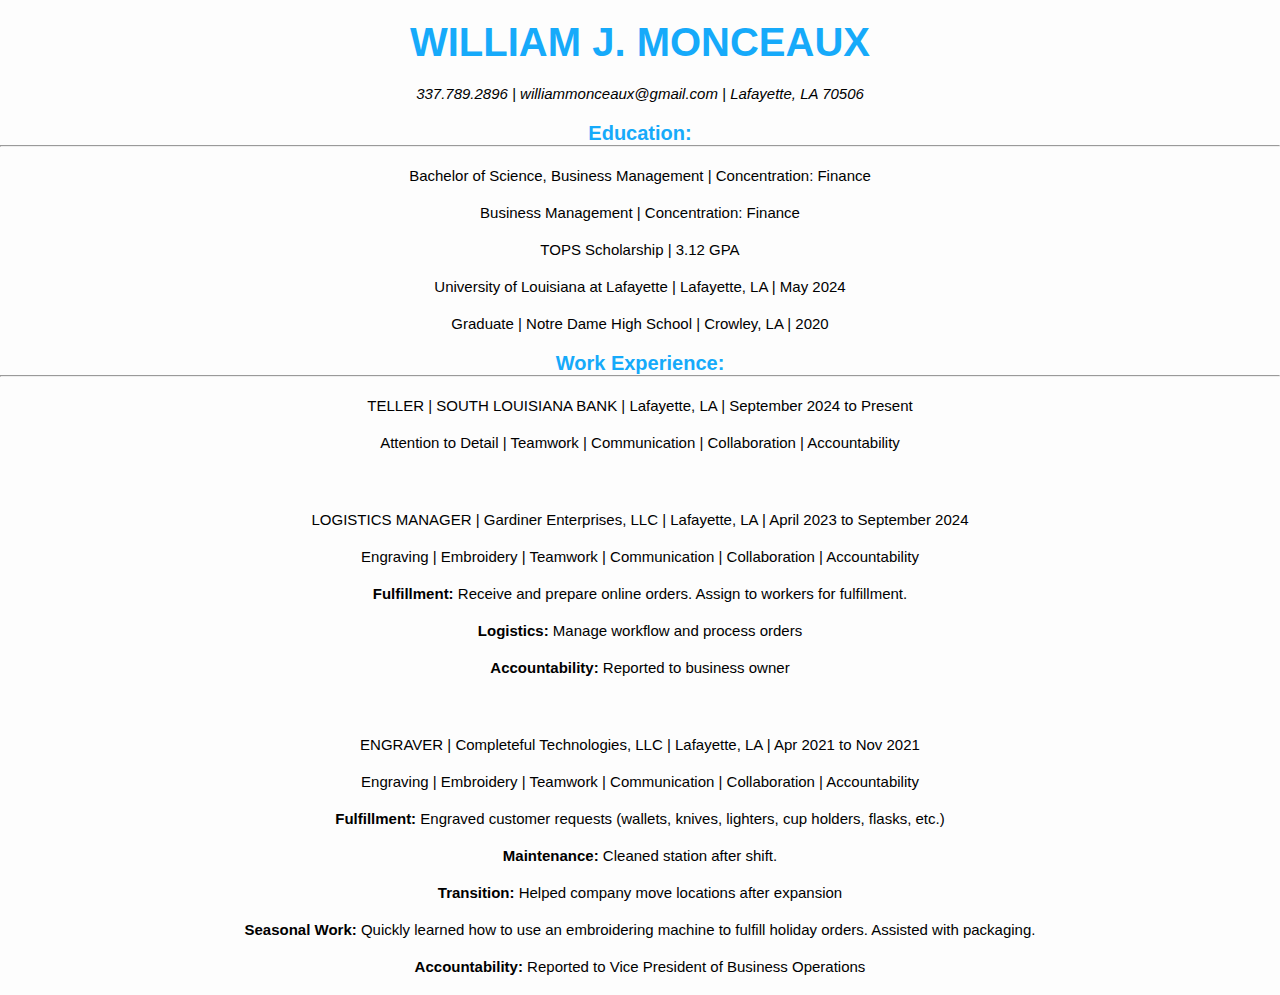
<file: index.html>
<!DOCTYPE html>
<html lang="en">
  <head>
    <meta charset="UTF-8" />
    <meta name="viewport" content="width=device-width, initial-scale=1.0" />
    <title>First Website</title>
    <link rel="stylesheet" href="style.css">
  </head>
  <body>
   <header><h1>WILLIAM J. MONCEAUX</h1></header>
   <p class="information"><em> 337.789.2896 | williammonceaux@gmail.com | Lafayette, LA 70506 </em></p>
   <main> 
   <section>
      <h2> Education: </h2>
      <hr> <p> Bachelor of Science, Business Management | Concentration: Finance </p>
      <p> Business Management | Concentration: Finance </p>
      <p> TOPS Scholarship | 3.12 GPA</p>
      <p> University of Louisiana at Lafayette | Lafayette, LA | May 2024 </p>
      <p> Graduate | Notre Dame High School | Crowley, LA | 2020</p>
    </section>
      <section>
      <h3> Work Experience:</h3>
      <hr> <p> TELLER | SOUTH LOUISIANA BANK | Lafayette, LA | September 2024 to Present  </p> 
      <p class="description-space"> Attention to Detail | Teamwork | Communication | Collaboration | Accountability </p>
      <div>
      <p> LOGISTICS MANAGER | Gardiner Enterprises, LLC | Lafayette, LA | April 2023 to September 2024 </p>
      <p> Engraving | Embroidery | Teamwork | Communication | Collaboration | Accountability</p>
      <p><strong>Fulfillment:</strong> Receive and prepare online orders. Assign to workers for fulfillment. </p>
      <p><strong>Logistics:</strong> Manage workflow and process orders </p> 
      <p class="description-space"><strong>Accountability:</strong> Reported to business owner </p> 
      </div>
      <div>
      <p> ENGRAVER | Completeful Technologies, LLC | Lafayette, LA | Apr 2021 to Nov 2021 </p>
      <p> Engraving | Embroidery | Teamwork | Communication | Collaboration | Accountability</p>
      <p> <strong>Fulfillment:</strong> Engraved customer requests (wallets, knives, lighters, cup holders, flasks, etc.)</p>
      <p> <strong>Maintenance:</strong> Cleaned station after shift.</p>
      <p> <strong>Transition:</strong> Helped company move locations after expansion</p>
      <p> <strong>Seasonal Work:</strong> Quickly learned how to use an embroidering machine to fulfill holiday
orders. Assisted with packaging.</p>
      <p> <strong>Accountability:</strong> Reported to Vice President of Business Operations </p>
      </div>
    </section>
    </main>
  </body> 
  <footer>
  </footer>
</html>
</file>
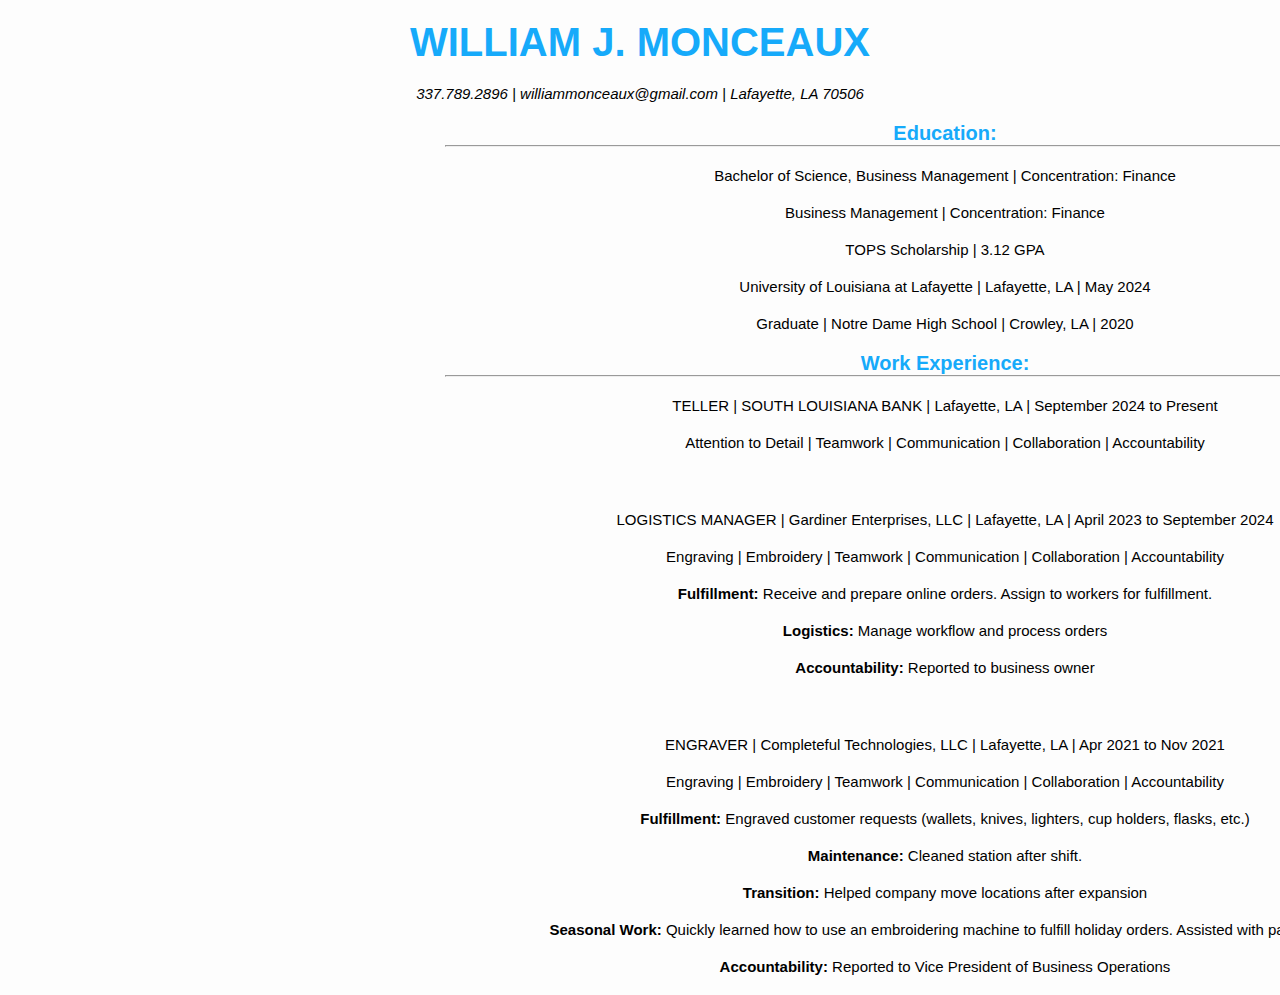
<file: Lab9-exercise/Resume.html>
<!DOCTYPE html>
<html lang="en">
  <head>
    <meta charset="UTF-8" />
    <meta name="viewport" content="width=device-width, initial-scale=1.0" />
    <title>First Website</title>
    <link rel="stylesheet" href="style.css">
  </head>
  <body>
   <header><h1>WILLIAM J. MONCEAUX</h1></header>
   <p class="information"><em> 337.789.2896 | williammonceaux@gmail.com | Lafayette, LA 70506 </em></p>
   <main> 
   <section class="Experience">
      <h2> Education: </h2>
      <hr> <p> Bachelor of Science, Business Management | Concentration: Finance </p>
      <p> Business Management | Concentration: Finance </p>
      <p> TOPS Scholarship | 3.12 GPA</p>
      <p> University of Louisiana at Lafayette | Lafayette, LA | May 2024 </p>
      <p> Graduate | Notre Dame High School | Crowley, LA | 2020</p>
    </section>
      <section class="Experience">
      <h3> Work Experience:</h3>
      <hr> <p> TELLER | SOUTH LOUISIANA BANK | Lafayette, LA | September 2024 to Present  </p> 
      <p class="description-space"> Attention to Detail | Teamwork | Communication | Collaboration | Accountability </p>
      <div>
      <p> LOGISTICS MANAGER | Gardiner Enterprises, LLC | Lafayette, LA | April 2023 to September 2024 </p>
      <p> Engraving | Embroidery | Teamwork | Communication | Collaboration | Accountability</p>
      <p><strong>Fulfillment:</strong> Receive and prepare online orders. Assign to workers for fulfillment. </p>
      <p><strong>Logistics:</strong> Manage workflow and process orders </p> 
      <p class="description-space"><strong>Accountability:</strong> Reported to business owner </p> 
      </div>
      <div>
      <p> ENGRAVER | Completeful Technologies, LLC | Lafayette, LA | Apr 2021 to Nov 2021 </p>
      <p> Engraving | Embroidery | Teamwork | Communication | Collaboration | Accountability</p>
      <p> <strong>Fulfillment:</strong> Engraved customer requests (wallets, knives, lighters, cup holders, flasks, etc.)</p>
      <p> <strong>Maintenance:</strong> Cleaned station after shift.</p>
      <p> <strong>Transition:</strong> Helped company move locations after expansion</p>
      <p> <strong>Seasonal Work:</strong> Quickly learned how to use an embroidering machine to fulfill holiday
orders. Assisted with packaging.</p>
      <p> <strong>Accountability:</strong> Reported to Vice President of Business Operations </p>
      </div>
    </section>
    </main>
  </body> 
  <footer>
  </footer>
</html>
</file>
<file: style.css>
* {
        box-sizing: border-box;
        margin: 0;
      }
      
      html {
        font-size: 10px;
        font-family:Arial, Helvetica, sans-serif;
      }
    
      h2, h3 {
        font-size: 2rem;
        color: #16AAFA;
        text-align: center;
      }

      p {
        font-size: 1.5rem;
        margin: 2rem;
        text-align: center;
      }
      p.description-space {
        margin-bottom: 6rem;
      }

      body {
        height: 100%;
        background-color: #fdfdfd;
      }

      h1 {
        font-size: 4rem;
        color:#16AAFA;       // color: orangered;
        text-align: center;
        margin-top: 2rem;
      }
      img {
        width: 45rem;
        height: 40rem;
        position:relative;
        left: 75.5rem;
        top: 2rem;
      }

      footer {
        background-color: red;
      }
</file>
<file: Lab9-exercise/style.css>
* {
        box-sizing: border-box;
        margin: 0;
      }
      
      html {
        font-size: 10px;
        font-family:Arial, Helvetica, sans-serif;
      }
    
      h2, h3 {
        font-size: 2rem;
        color: #16AAFA;
      }

      p {
        font-size: 1.5rem;
        margin: 2rem;
        text-align: center;
      }
      p.description-space {
        margin-bottom: 6rem;
      }

      body {
        height: 100%;
        background-color: #fdfdfd;
      }

      h1 {
        font-size: 4rem;
        color:#16AAFA;       // color: orangered;
        text-align: center;
        margin-top: 2rem;
      }
      img {
        width: 45rem;
        height: 40rem;
        position:relative;
        left: 75.5rem;
        top: 2rem;
      }
      section.Experience {
        //background-color:#27d4ff;
        color: black;
        width: 100rem;
        position:relative;
        left:44rem;
        text-align:center;
        margin:.5rem;
      }

      footer {
        background-color: red;
      }
</file>
